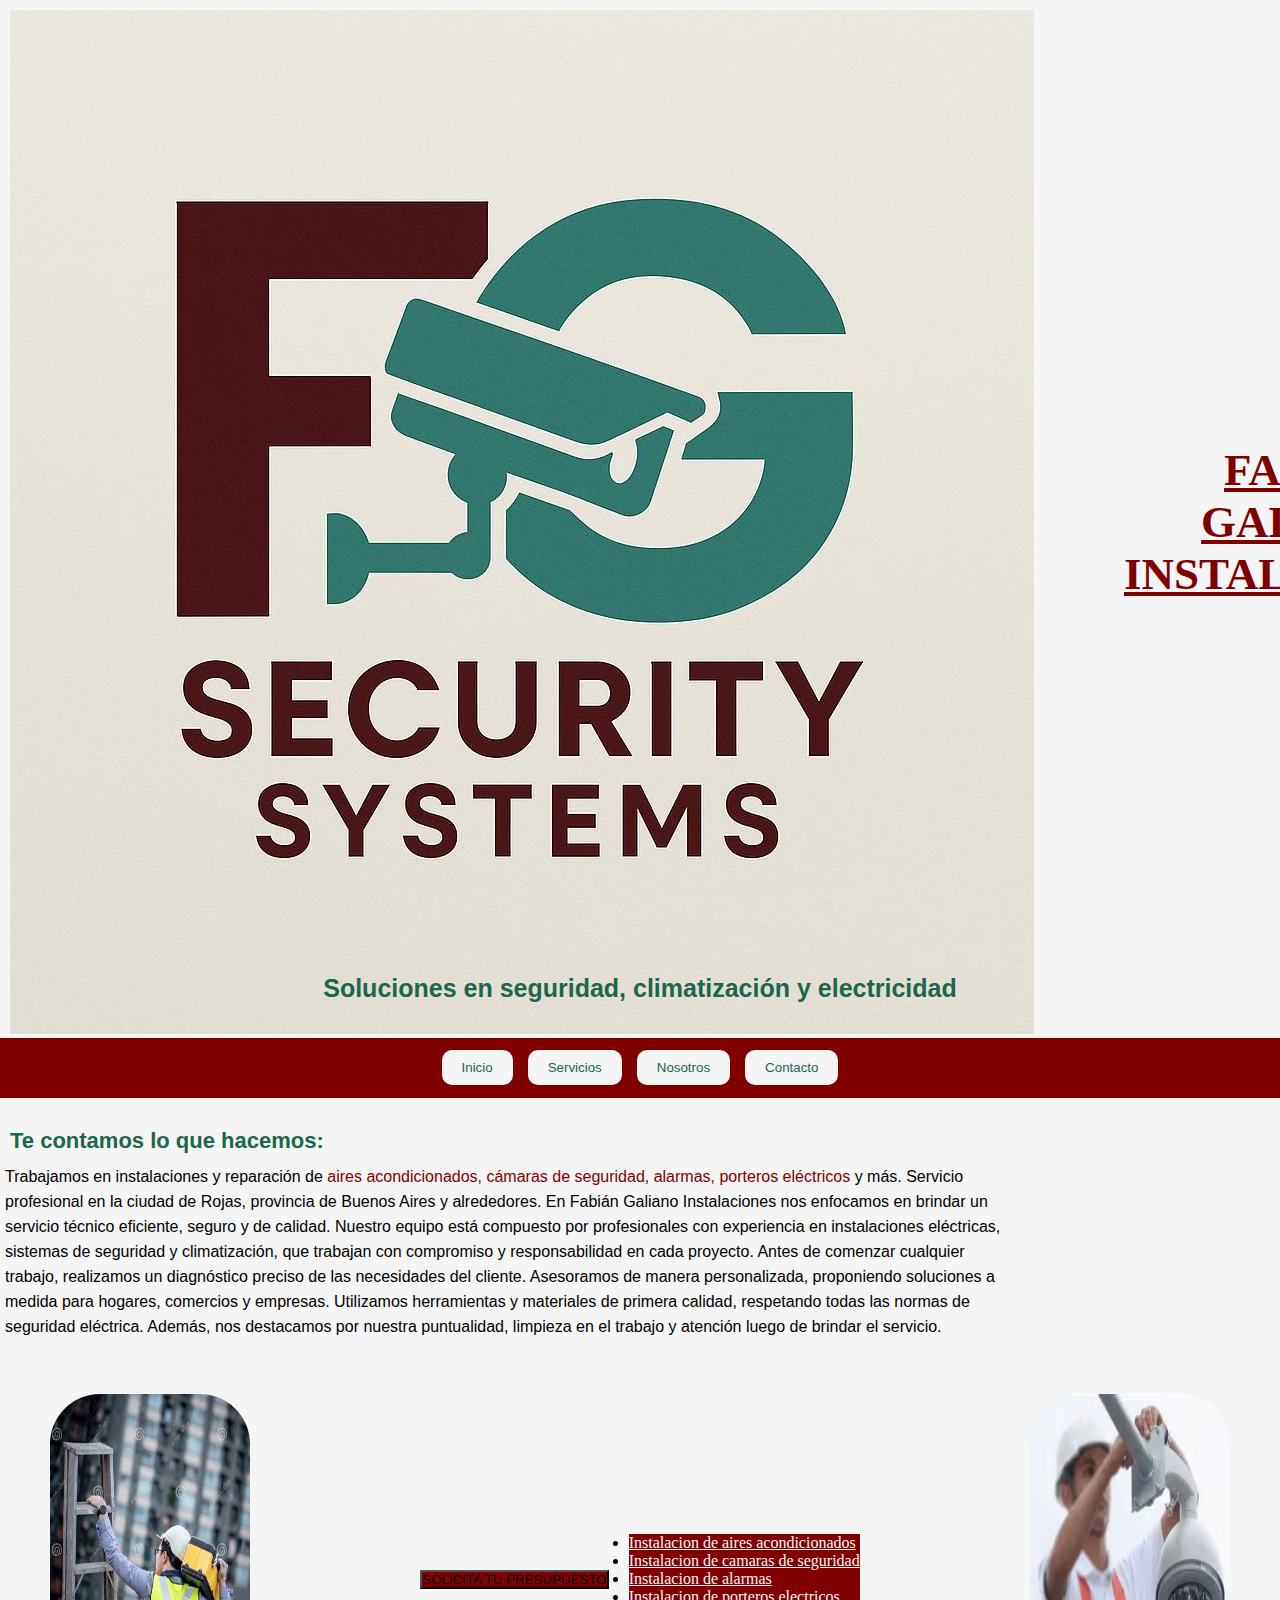
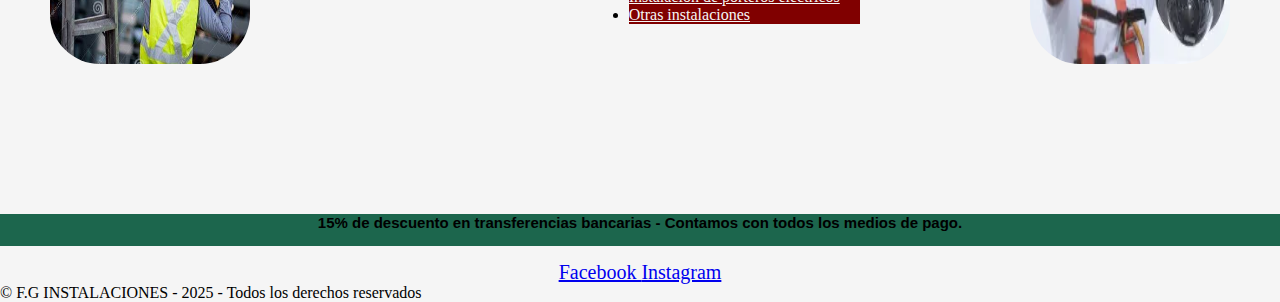
<file: index.html>
<!DOCTYPE html> 
<html lang="en"> 
<head>
    <meta charset="UTF-8">
    <meta http-equiv="X-UA-Compatible" content="IE=edge"> 
    <meta name="viewport" content="width=device-width, initial-scale=1.0">
   <title> F.G  Instalaciones </title>
   <link href="https://cdn.jsdelivr.net/npm/bootstrap@5.3.6/dist/css/bootstrap.min.css" rel="stylesheet" integrity="sha384-4Q6Gf2aSP4eDXB8Miphtr37CMZZQ5oXLH2yaXMJ2w8e2ZtHTl7GptT4jmndRuHDT" crossorigin="anonymous">
    <link rel="stylesheet" href="css/style.css">
    <link rel="icon" href="imagenes/favicon.png" type="imagenes/favicon.png">
</head>

<body>
  
    <main> 
      <div class="encabezado"> 
        <img class="logoanimado" src="imagenes/logo.jpeg" alt=" logo de la empresa Fabián Galiano Instalaciones"> 
       <h1 class="titulo"> Fabián Galiano Instalaciones  </h1>
      </div>
  
       <h2> <strong> Soluciones en seguridad, climatización y electricidad </strong> </h2>  
        
      <header> 
        <div class="item">
          <nav> 
            <a href="index.html"><button>Inicio</button></a>
            <a href="index.html"><button>Servicios</button></a>
            <a href="index.html"><button> Nosotros </button></a>
            <a href="index.html"><button> Contacto </button></a>
          </nav>
        </div>

         <div> 
          <h3> <strong> Te contamos lo que hacemos: </strong>  </h3>
           <p class="texto"> Trabajamos en instalaciones y reparación de <span> aires acondicionados, 
            cámaras de seguridad, alarmas, porteros eléctricos</span> y más. 
            Servicio profesional en 
            la ciudad de Rojas, provincia de Buenos Aires y alrededores.
             En Fabián Galiano Instalaciones nos enfocamos en brindar un servicio técnico eficiente, seguro y de calidad. Nuestro equipo está compuesto por profesionales con experiencia en instalaciones eléctricas, sistemas de seguridad y climatización, que trabajan con compromiso y responsabilidad en cada proyecto. Antes de comenzar cualquier trabajo, realizamos 
             un diagnóstico preciso de las necesidades
             del cliente.
              Asesoramos de manera personalizada, proponiendo 
              soluciones a medida para hogares,
              comercios y empresas.
              Utilizamos herramientas y materiales de primera calidad, 
             respetando todas las normas de seguridad eléctrica.
              Además, nos destacamos por nuestra puntualidad,
             limpieza en el trabajo y atención luego de brindar el 
              servicio. 
            </p>
          </div>
        </header> 

        <div class= "fotos">
         <img class="foto1" src="imagenes/escalera.jpg" alt=" imagen de persona llevando una escalera"> 
          <img class="foto2" src="imagenes/instalando.jpeg" alt=" imagen de persona instalando una camara 360 de seguridad">
        </div>
  
      </main>

     <div class="dropdown-center">
          <button class="btn btn-secondary dropdown-toggle" type="button" data-bs-toggle="dropdown" aria-expanded="false">
           SOLICITA TU PRESUPUESTO
          </button>
          <ul class="dropdown-menu">
            <li><a class="dropdown-item" href="#">Instalacion de aires acondicionados</a></li>
            <li><a class="dropdown-item" href="#">Instalacion de camaras de seguridad</a></li>
           <li><a class="dropdown-item" href="#">Instalacion de alarmas</a></li>
           <li><a class="dropdown-item" href="#">Instalacion de porteros electricos</a></li>
            <li><a class="dropdown-item" href="#">Otras instalaciones</a></li>
          </ul>
      </div>

      <footer> 
       <div class="item3"> 
        <strong> 15% de descuento en transferencias bancarias - Contamos con todos los medios de pago. </strong>
       </div>

      
        <div class= "redes" > 
         <a href="https://es-la.facebook.com/" target="_blank"> Facebook  </a>  
         <a href=" https://www.instagram.com/#" target="_blank" > Instagram </a>
        </div> 

       &copy; F.G INSTALACIONES - 2025 - Todos los derechos reservados
      </footer>

   <script src="https://cdn.jsdelivr.net/npm/bootstrap@5.3.6/dist/js/bootstrap.bundle.min.js" integrity="sha384-j1CDi7MgGQ12Z7Qab0qlWQ/Qqz24Gc6BM0thvEMVjHnfYGF0rmFCozFSxQBxwHKO" crossorigin="anonymous"></script>
</body>
</html>
</file>
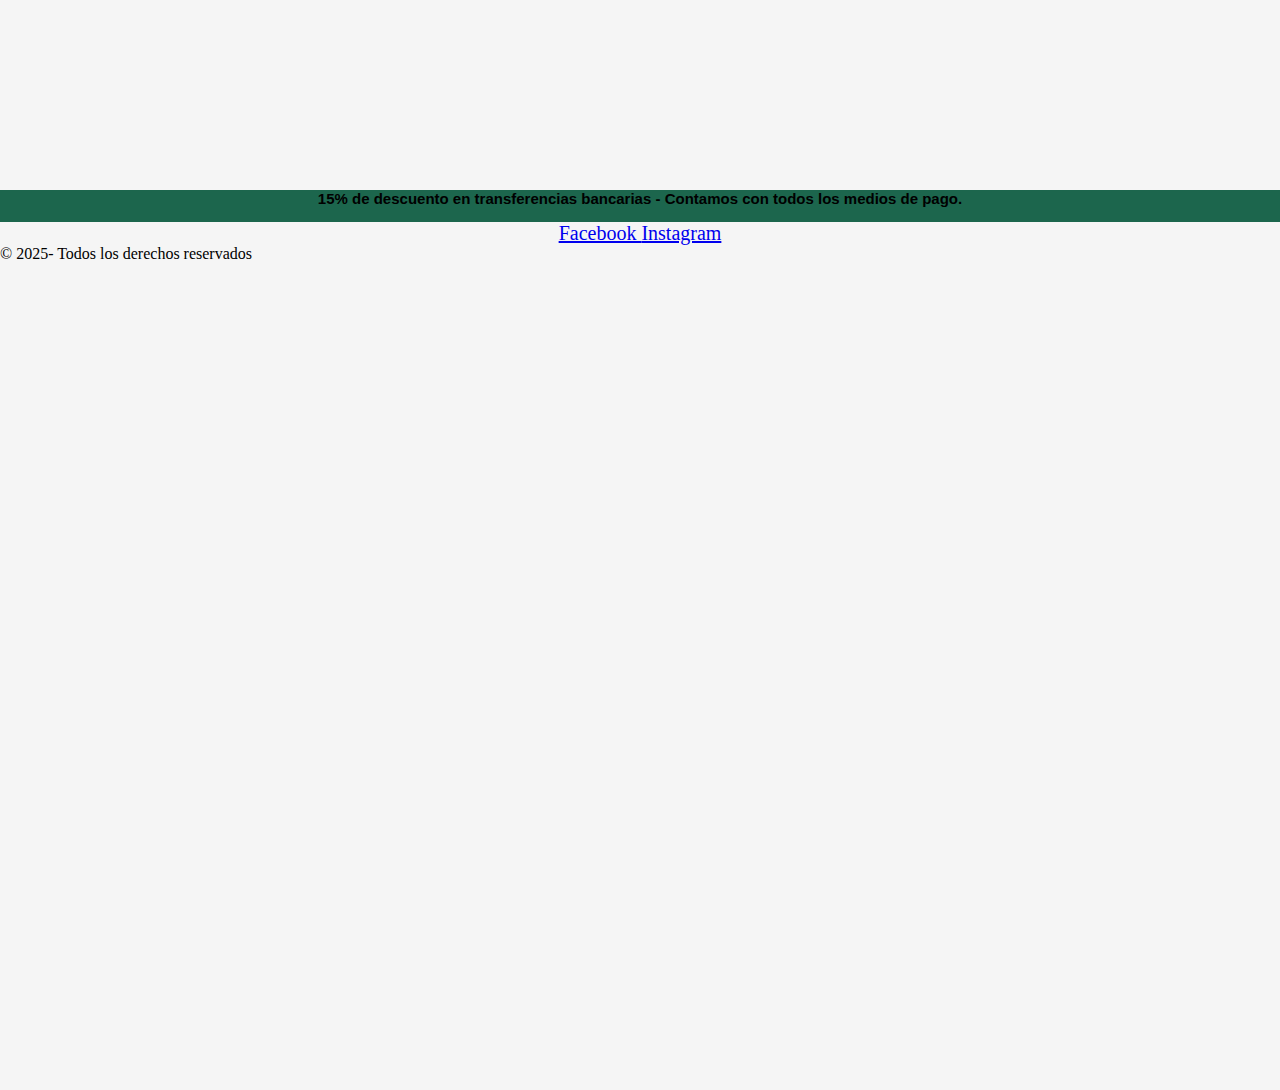
<file: findepagina.html>
<!DOCTYPE html> 
<html lang="en"> 
<head>
    <meta charset="UTF-8">
    <meta http-equiv="X-UA-Compatible" content="IE=edge"> 
    <meta name="viewport" content="width=device-width, initial-scale=1.0">
   <title> F.G  Instalaciones </title>
   <link href="https://cdn.jsdelivr.net/npm/bootstrap@5.3.6/dist/css/bootstrap.min.css" rel="stylesheet" integrity="sha384-4Q6Gf2aSP4eDXB8Miphtr37CMZZQ5oXLH2yaXMJ2w8e2ZtHTl7GptT4jmndRuHDT" crossorigin="anonymous">
    <link rel=" stylesheet" href="style.css"> 
</head>
<body> 

    <footer> 
       <div class="item3"> 
          <strong> 15% de descuento en transferencias bancarias - Contamos con todos los medios de pago. </strong>
        </div>

      
        <div class= "redes" > 
         <a href="https://es-la.facebook.com/" target="_blank"> Facebook  </a>  
         <a href=" https://www.instagram.com/#" target="_blank" > Instagram </a>
        </div> 

       &copy; 2025- Todos los derechos reservados
    </footer>

<script src="https://cdn.jsdelivr.net/npm/bootstrap@5.3.6/dist/js/bootstrap.bundle.min.js" integrity="sha384-j1CDi7MgGQ12Z7Qab0qlWQ/Qqz24Gc6BM0thvEMVjHnfYGF0rmFCozFSxQBxwHKO" crossorigin="anonymous"></script>
 </body>
</html>
</file>
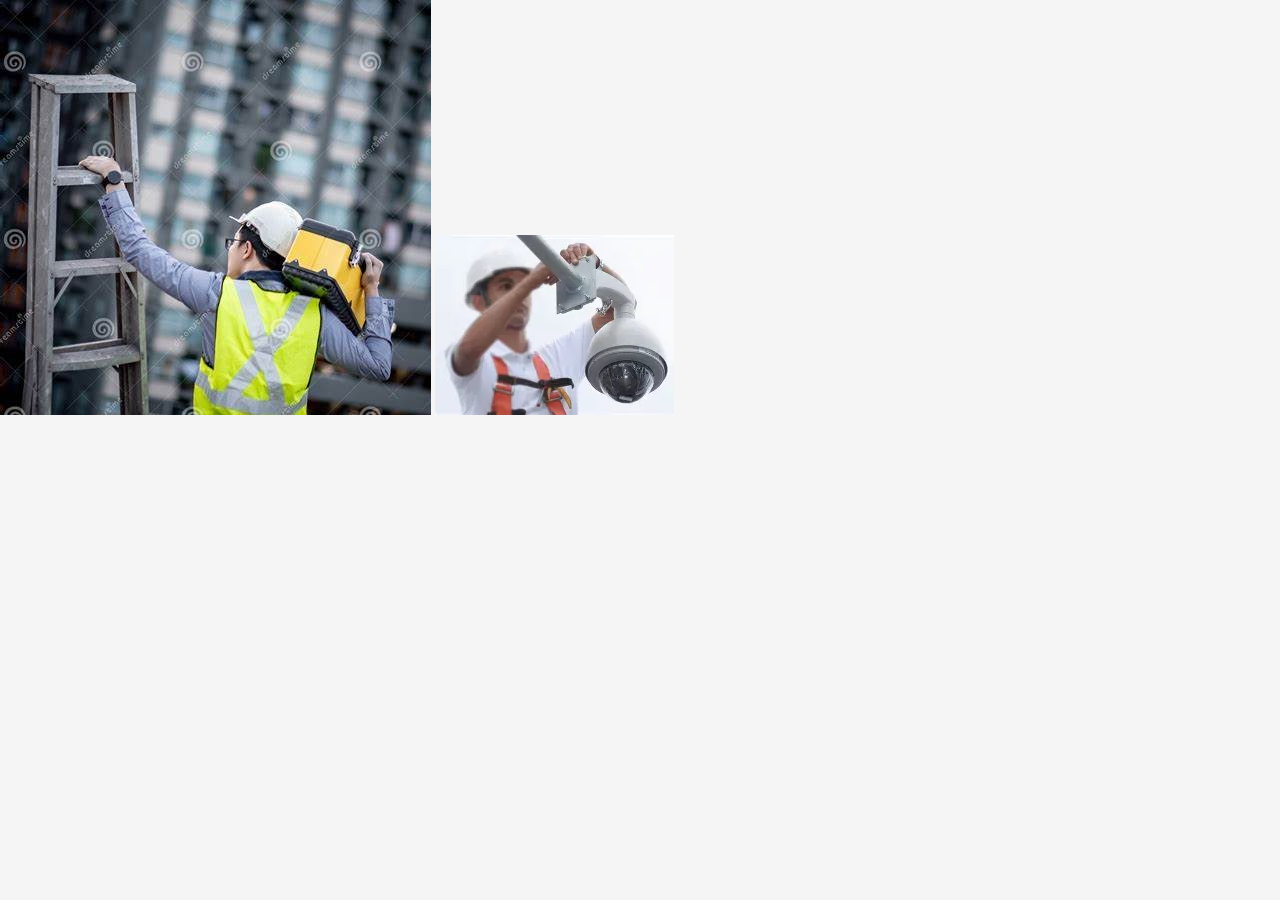
<file: fotosdelapag.html>
<!DOCTYPE html> 
<html lang="en"> 
<head>
    <meta charset="UTF-8">
    <meta http-equiv="X-UA-Compatible" content="IE=edge"> 
    <meta name="viewport" content="width=device-width, initial-scale=1.0">
   <title> F.G  Instalaciones </title>
   <link href="https://cdn.jsdelivr.net/npm/bootstrap@5.3.6/dist/css/bootstrap.min.css" rel="stylesheet" integrity="sha384-4Q6Gf2aSP4eDXB8Miphtr37CMZZQ5oXLH2yaXMJ2w8e2ZtHTl7GptT4jmndRuHDT" crossorigin="anonymous">
    <link rel=" stylesheet" href="style.css"> 
</head>

 <body> 
  <main> 
        <div class= "contenedorfoto">
             <img class="foto" src="./imagenes/escalera.jpg"> 
             <img class="foto" src="./imagenes/instalando.jpeg">
          </div>
    
      </main>

      <script src="https://cdn.jsdelivr.net/npm/bootstrap@5.3.6/dist/js/bootstrap.bundle.min.js" integrity="sha384-j1CDi7MgGQ12Z7Qab0qlWQ/Qqz24Gc6BM0thvEMVjHnfYGF0rmFCozFSxQBxwHKO" crossorigin="anonymous"></script>
 </body>
</file>
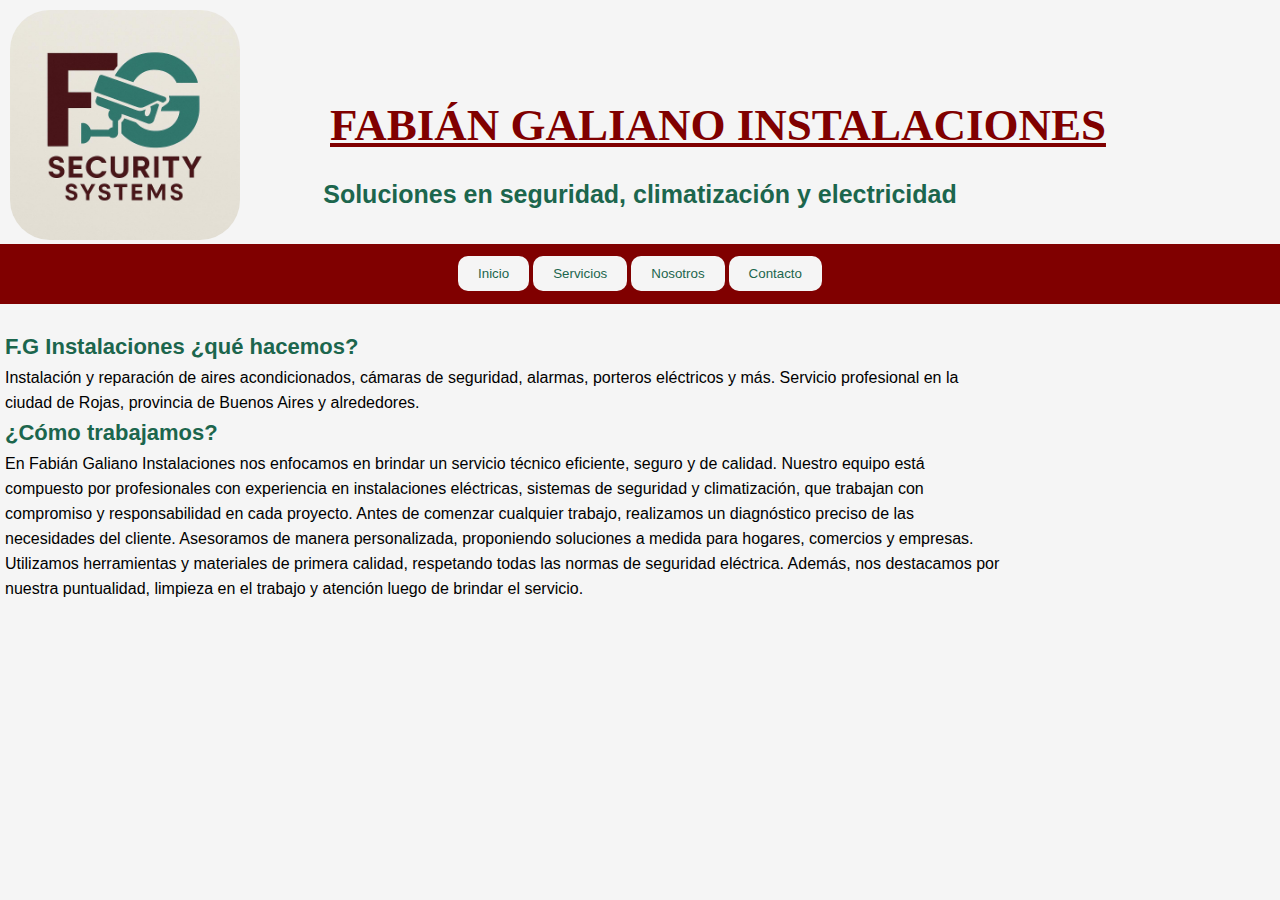
<file: infodelapag.html>
<!DOCTYPE html> 
<html lang="en"> 
<head>
    <meta charset="UTF-8">
    <meta http-equiv="X-UA-Compatible" content="IE=edge"> 
    <meta name="viewport" content="width=device-width, initial-scale=1.0">
   <title> F.G  Instalaciones </title>
   <link href="https://cdn.jsdelivr.net/npm/bootstrap@5.3.6/dist/css/bootstrap.min.css" rel="stylesheet" integrity="sha384-4Q6Gf2aSP4eDXB8Miphtr37CMZZQ5oXLH2yaXMJ2w8e2ZtHTl7GptT4jmndRuHDT" crossorigin="anonymous">
    <link rel=" stylesheet" href="style.css"> 
</head>
<body>
  
     <header> 
       
      <div class="encabezado"> 
        <img class="fotologo" src="./imagenes/logo.jpeg" alt=" Fabián Galiano Instalaciones"> 
       <h1 class="titulo"> Fabián Galiano Instalaciones  </h1>
      </div>
  
       <h2> <strong> Soluciones en seguridad, climatización y electricidad </strong> </h2>  
        
        
      

       <div class="item">
        <nav> 
          <button> Inicio </button>
          <button> Servicios </button>
          <button> Nosotros </button>
          <button> Contacto </button>
        </nav>
      </div>
    

       <h3> <strong> F.G Instalaciones ¿qué hacemos? </strong>  </h3>
        
     <div>
        <p class="texto"> Instalación y reparación de aires acondicionados, 
        cámaras de seguridad, alarmas, porteros eléctricos y más. 
        Servicio profesional en 
        la ciudad de Rojas, provincia de Buenos Aires y alrededores.</p>
      </div>
        

        <div> 
          <h4> <strong>  ¿Cómo trabajamos?   </h4> </strong>
           <p class="texto"> En Fabián Galiano Instalaciones nos enfocamos en brindar un servicio técnico eficiente, seguro y de calidad. Nuestro equipo está compuesto por profesionales con experiencia en instalaciones eléctricas, sistemas de seguridad y climatización, que trabajan con compromiso y responsabilidad en cada proyecto. Antes de comenzar cualquier trabajo, realizamos 
             un diagnóstico preciso de las necesidades
             del cliente.
              Asesoramos de manera personalizada, proponiendo 
              soluciones a medida para hogares,
              comercios y empresas.
              Utilizamos herramientas y materiales de primera calidad, 
             respetando todas las normas de seguridad eléctrica.
              Además, nos destacamos por nuestra puntualidad,
             limpieza en el trabajo y atención luego de brindar el 
              servicio. 
            </p>
        </div>
    </header>    
    
    <script src="https://cdn.jsdelivr.net/npm/bootstrap@5.3.6/dist/js/bootstrap.bundle.min.js" integrity="sha384-j1CDi7MgGQ12Z7Qab0qlWQ/Qqz24Gc6BM0thvEMVjHnfYGF0rmFCozFSxQBxwHKO" crossorigin="anonymous"></script>

</body>
</file>
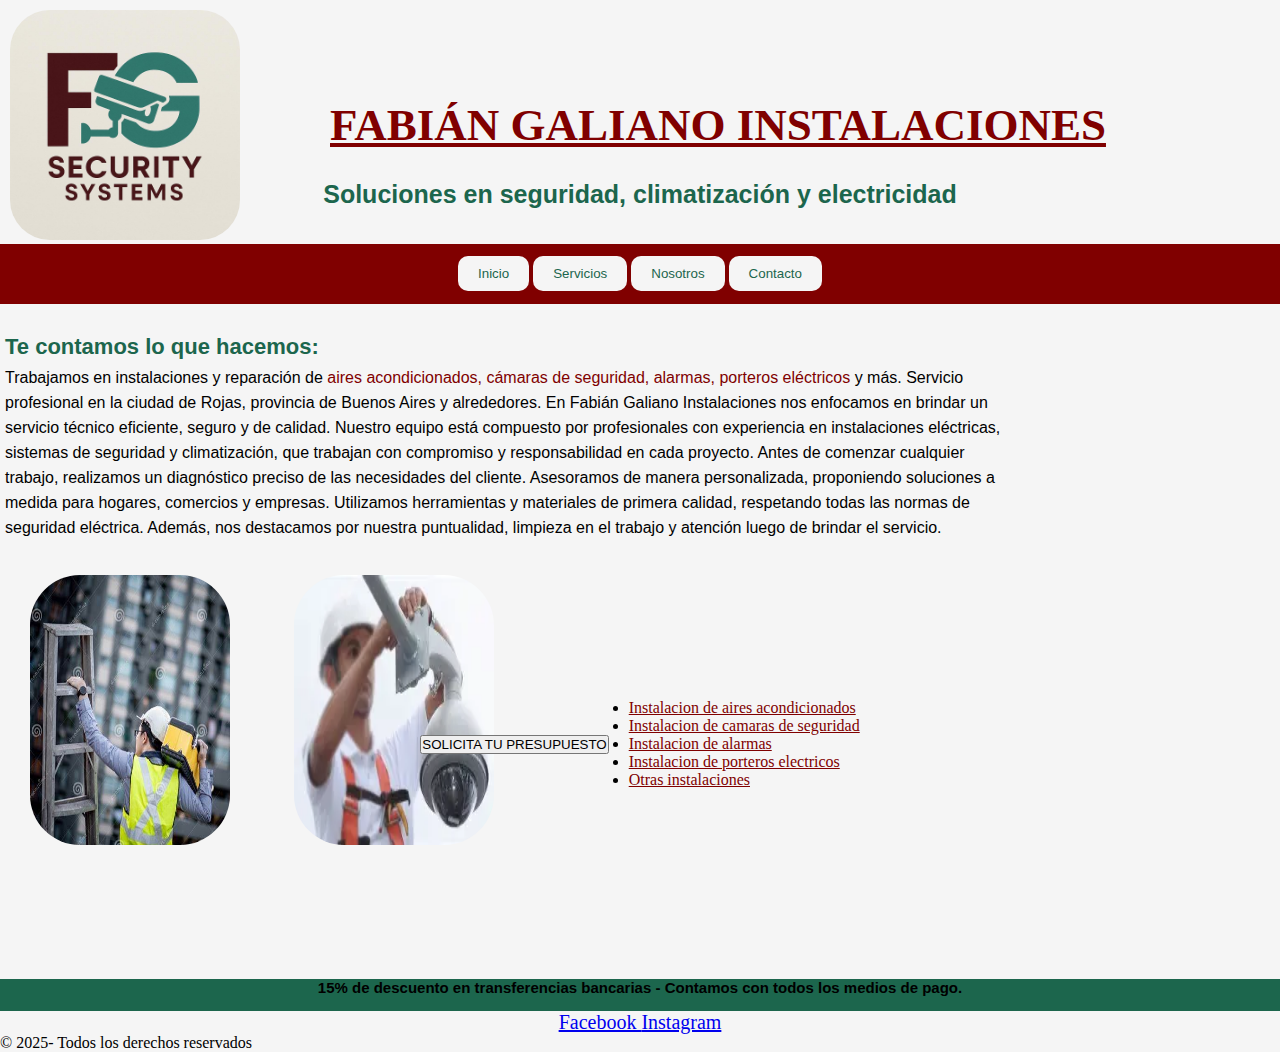
<file: paginaweb.html>
<!DOCTYPE html> 
<html lang="en"> 
<head>
    <meta charset="UTF-8">
    <meta http-equiv="X-UA-Compatible" content="IE=edge"> 
    <meta name="viewport" content="width=device-width, initial-scale=1.0">
   <title> F.G  Instalaciones </title>
   <link href="https://cdn.jsdelivr.net/npm/bootstrap@5.3.6/dist/css/bootstrap.min.css" rel="stylesheet" integrity="sha384-4Q6Gf2aSP4eDXB8Miphtr37CMZZQ5oXLH2yaXMJ2w8e2ZtHTl7GptT4jmndRuHDT" crossorigin="anonymous">
    <link rel=" stylesheet" href="style.css"> 
</head>

<body>
  
    <header> 
       
      <div class="encabezado"> 
        <img class="fotologo" src="./imagenes/logo.jpeg" alt=" Este es el logo de la empresa Fabián Galiano Instalaciones"> 
       <h1 class="titulo"> Fabián Galiano Instalaciones  </h1>
      </div>
  
       <h2> <strong> Soluciones en seguridad, climatización y electricidad </strong> </h2>  
        
        
  

        <div class="item">
          <nav> 
            <button> Inicio </button>
            <button> Servicios </button>
            <button> Nosotros </button>
            <button> Contacto </button>
          </nav>
        </div>


       
        

        <div> 
          <h3> <strong> Te contamos lo que hacemos:   </h3> </strong>
           <p class="texto"> Trabajamos en instalaciones y reparación de <span> aires acondicionados, 
            cámaras de seguridad, alarmas, porteros eléctricos</span> y más. 
            Servicio profesional en 
            la ciudad de Rojas, provincia de Buenos Aires y alrededores.
             En Fabián Galiano Instalaciones nos enfocamos en brindar un servicio técnico eficiente, seguro y de calidad. Nuestro equipo está compuesto por profesionales con experiencia en instalaciones eléctricas, sistemas de seguridad y climatización, que trabajan con compromiso y responsabilidad en cada proyecto. Antes de comenzar cualquier trabajo, realizamos 
             un diagnóstico preciso de las necesidades
             del cliente.
              Asesoramos de manera personalizada, proponiendo 
              soluciones a medida para hogares,
              comercios y empresas.
              Utilizamos herramientas y materiales de primera calidad, 
             respetando todas las normas de seguridad eléctrica.
              Además, nos destacamos por nuestra puntualidad,
             limpieza en el trabajo y atención luego de brindar el 
              servicio. 
            </p>
        </div>



      </header>

      <main> 
        <div class= "fotos">
             <img class="foto1" src="./imagenes/escalera.jpg" alt=" Esta es una imagen de una persona llevando una escalera"> 
             <img class="foto2" src="./imagenes/instalando.jpeg" alt=" Esta es una imagen de una persona instalando una camara 360 de seguridad">
          </div>
    
      </main>
     

     <div class="dropdown-center">
          <button class="btn btn-secondary dropdown-toggle" type="button" data-bs-toggle="dropdown" aria-expanded="false">
           SOLICITA TU PRESUPUESTO
          </button>
          <ul class="dropdown-menu">
            <li><a class="dropdown-item" href="#">Instalacion de aires acondicionados</a></li>
            <li><a class="dropdown-item" href="#">Instalacion de camaras de seguridad</a></li>
           <li><a class="dropdown-item" href="#">Instalacion de alarmas</a></li>
           <li><a class="dropdown-item" href="#">Instalacion de porteros electricos</a></li>
            <li><a class="dropdown-item" href="#">Otras instalaciones</a></li>
          </ul>
      </div>

      <footer> 
       <div class="item3"> 
        <strong> 15% de descuento en transferencias bancarias - Contamos con todos los medios de pago. </strong>
       </div>

      
        <div class= "redes" > 
         <a href="https://es-la.facebook.com/" target="_blank"> Facebook  </a>  
         <a href=" https://www.instagram.com/#" target="_blank" > Instagram </a>
        </div> 

       &copy; 2025- Todos los derechos reservados
      </footer>

   <script src="https://cdn.jsdelivr.net/npm/bootstrap@5.3.6/dist/js/bootstrap.bundle.min.js" integrity="sha384-j1CDi7MgGQ12Z7Qab0qlWQ/Qqz24Gc6BM0thvEMVjHnfYGF0rmFCozFSxQBxwHKO" crossorigin="anonymous"></script>
</body>
</html>
</file>
<file: css/style.css>
* {
  margin: 0;
  padding: 0;
  box-sizing: border-box;
}

body {
  background-color: whitesmoke;
}

.encabezado {
  display: flex;
  align-items: center;
  gap: 90px;
  padding: 10px;
  justify-content: left;
}

.logoanimado {
  width: 50px
  border-radius:30px;
  animation: rotate;
}

@keyframes rotate {
  0% { 
    transform: rotate (0deg);
  }
  16.67% {
    transform: rotate(360deg);
  }
  100% {
    transform:rotate(360deg);
  }
}

.titulo {
  font-size: 45px;
  text-align: center;
  color: maroon;
  text-decoration: underline;
  text-transform: uppercase;
}

body, html {
  height: 100%;
  margin: 0;
}

.container {
  display: flex;
  justify-content: center;
  align-items: center;
  height: 6vh;
}

.item nav {
  background-color: maroon;
  display: flex;
  gap: 15px;
  justify-content: center;
  align-items: center;
  height: 60px;
  margin-top: 35px;
}

.item button {
  background-color: whitesmoke;
  color: rgb(28, 102, 77);
  border: none;
  padding: 10px 20px;
  cursor: pointer;
  border-radius: 10px;
  margin-top: -2px;
}

.item button:hover {
  background-color: rgb(28, 102, 77);
  color: whitesmoke;
  scale: 1.2;
}

.fotos {
  display: flex;
  justify-content: space-between;
  align-items: center;
  padding: 20px;
}

.foto1 {
  width: 200px;
  height: 30vh;
  border-radius: 50px;
  margin: 30px;
}

.foto2 {
  width: 200px;
  height: 30vh;
  border-radius: 50px;
  margin: 30px;
}

.texto {
  color: black;
  font-size: 16px;
  margin: 5px;
  font-family: Arial;
  line-height: 25px;
  max-width: 1000px;
}

span {
  color: maroon;
}

h2 {
  color: rgb(28, 102, 77);
  text-align: center;
  font-size: 25px;
  margin-top: -70px;
  font-family: Helvetica;
}

h3 {
  color: rgb(28, 102, 77);
  margin: 10px;
  font-size: 22px;
  font-family: Helvetica;
  margin-top: 30px;
}

.redes {
  text-align: center;
  font-size: 20px;
  margin-top: 15px;
}

.item3 {
  color: black;
  background-color: rgb(28, 102, 77);
  justify-content: center;
  align-items: center;
  text-align: center;
  font-family: Helvetica;
  font-size: 15px;
  height: 32px;
  margin-top: 190px;
}

.dropdown-center {
  justify-content: center;
  align-items: center;
  display: flex;
  gap: 20px;
  margin-top: -180px; /* aplicar  flexbox o grid */
}

.btn-secondary {
  background-color: maroon;
}

.dropdown-menu {
  background-color: maroon;
}

.dropdown-item {
  color: whitesmoke;
}

@media (max-width: 600px) {
  .encabezado {
    flex-direction: column;
    align-items: center;
    gap: 20px;
    text-align: center;
  }
  .titulo {
    font-size: 30px;
  }
  .item nav {
    flex-direction: column;
    height: auto;
    gap: 10px;
  }
  .item button {
    width: 80%;
    font-size: 16px;
  }
  .fotos {
    flex-direction: column;
    align-items: center;
    gap: 20px;
  }
  .foto1, .foto2 {
    width: 80%;
    height: auto;
    max-width: 300px;
  }
  .texto {
    font-size: 14px;
    padding: 10px;
    text-align: center;
  }
  h2 {
    font-size: 20px;
    margin-top: 10px;
  }
  h3 {
    font-size: 18px;
    margin-top: 20px;
  }
  .dropdown-center {
    flex-direction: column;
    gap: 10px;
    margin-top: 0;
  }
  .item3 {
    font-size: 14px;
    margin-top: 50px;
    padding: 10px;
  }
}
@media (min-width: 601px) and (max-width: 1024px) {
  .encabezado {
    flex-direction: column;
    align-items: center;
    gap: 10px;
    text-align: center;
  }
  .fotologo {
    width: 180px;
    margin-bottom: 10px;
  }
  .titulo {
    font-size: 30px;
  }
  .item nav {
    flex-wrap: wrap;
    gap: 20px;
    height: auto;
    justify-content: center;
    padding: 10px;
  }
  .item button {
    padding: 10px 25px;
    font-size: 16px;
  }
  .fotos {
    flex-wrap: wrap;
    justify-content: center;
    gap: 30px;
    padding: 15px;
  }
  .foto1, .foto2 {
    width: 40%;
    height: auto;
    max-width: 250px;
  }
  .texto {
    font-size: 15px;
    padding: 15px;
    max-width: 90%;
    margin: auto;
  }
  h2 {
    font-size: 20px;
    padding: 0 15px;
    margin-top: 10px;
  }
  h3 {
    font-size: 20px;
  }
  .dropdown-center {
    justify-content: center;
    gap: 15px;
    flex-wrap: wrap;
    margin-top: 0;
  }
  .item3 {
    font-size: 14px;
    margin-top: 100px;
    padding: 10px;
  }
}

/*# sourceMappingURL=style.css.map */
</file>
<file: style.css>
* {
 margin:0;
 padding:0;
 box-sizing: border-box;

}
body {
  background-color:whitesmoke; 
}

.encabezado{

    display: flex; 
    align-items: center;  /* alinea verticalmente  */
    gap: 90px; /* espacio entre logo y titulo */
    padding: 10px;
    justify-content:left; /* en que parte */
}

.fotologo{
 width:230px; /* tamaño q quieras */
 border-radius: 40px; 
 

}


.titulo{
    font-size:45px; 
    text-align: center;
    color:maroon;
    text-decoration: underline;
    text-transform: uppercase;

    

}
 

body, html {
   height: 100%;
   margin: 0; 

}
 
.container
    { 
     display: flex;
     justify-content: center;
     align-items: center;
     height: 6vh;
}   


.item {  /* NO PUEDO SEPARARLO */
  grid-area: nav;
  background-color: maroon;
 display: flex;
  gap: 15px;
  justify-content: center;
  align-items: center;
  height: 60px;
  margin-top: 35px; 
}
.item button {
  background-color: whitesmoke;
  color:rgb(28, 102, 77);
  border: none; 
  padding: 10px 20px;
  cursor: pointer;
  border-radius: 10px;
  margin-top: -2px;
  

}
  .item button:hover {
    background-color:rgb(28, 102, 77) ;
    color:whitesmoke;
    scale: 1.2;

}
.contenedorfotos{
 display: flex;
 justify-content: space-between;
 align-items: center;
 gap: 50px;
 margin: 40px 0;
  width: 200px;
  height:30vh; /* alto de la pantalla */
  border-radius: 50px;
}
.foto1{ 
 justify-content:right;
 gap: 20px;
 width: 200px;
  height:30vh; /* alto de la pantalla */
  border-radius: 50px;
  margin: 30px;
}
  .foto2{
    
   justify-content:left;
    gap: 20px;
   width: 200px;
   height:30vh; /* alto de la pantalla */
   border-radius: 50px;
   margin: 30px;
  }


.texto { 
    color: black;
     font-size: 16px; /* unidades de medida de las letras */
     margin: 5px; /* distancia a los parrafos (anchos y altos con %)*/ 
     font-family:Arial;
     line-height: 25px;
     max-width: 1000px; /* medida para que no se extienda a toda la pantalla */

    
}

span{
    color: maroon; 
}

h2 {
   color:rgb(28, 102, 77);
  text-align: center;
   font-size:25px;
   margin-top: -70px;
   font-family:Helvetica;

}

h3 {
 color:rgb(28, 102, 77);
 margin: 5px; 
 font-size: 22px;
 font-family:Helvetica;
 margin-top: 30px;

}

h4 {
   color:rgb(28, 102, 77);
   margin: 5px;
   font-size: 22px;
   font-family:Helvetica;
}

h5 {
    text-decoration: underline;
  color:rgb(28, 102, 77);
  margin:5px;
  font-size: 22px;
  font-family:Helvetica;
}


.redes{
    
    font-size: 20px; 
    text-align: center;

}

.item3{
   color:black; 
   background-color: rgb(28, 102, 77);
    justify-content: center;
    align-items: center;
    text-align: center;
    font-family: Helvetica;
    font-size: 15px;
    height: 32px;
    margin-top:190px;


}
.dropdown-center{
  justify-content: center;
  align-items: center;
  display:flex;
  gap:20px;
  margin-top:-180px;
} 
.dropdown-item{
  color:maroon
}
</file>
